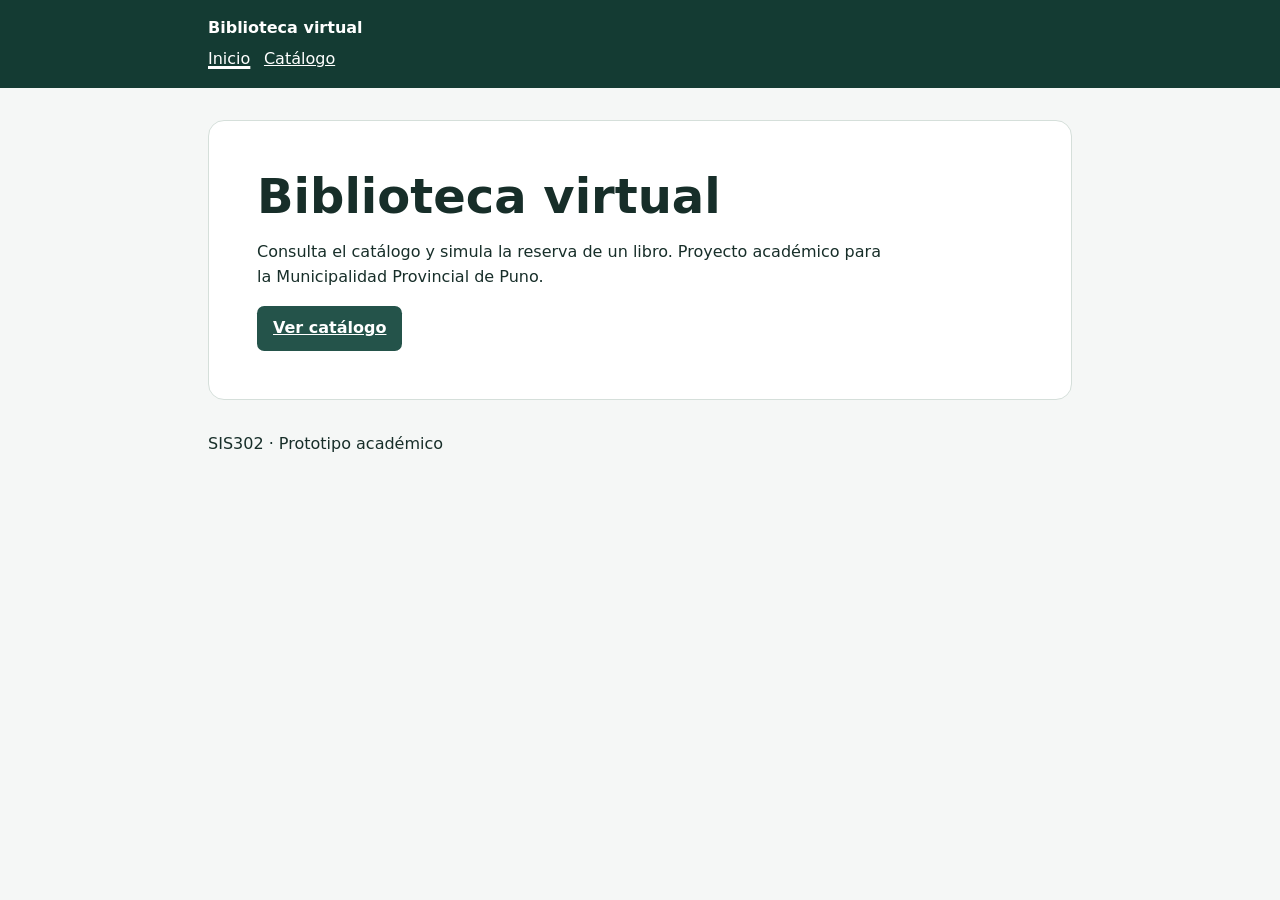
<file: index.html>
<!doctype html>
<html lang="es"><head><meta charset="utf-8"><meta name="viewport" content="width=device-width, initial-scale=1"><title>Biblioteca virtual | SIS302</title><link rel="stylesheet" href="css/estilos.css"></head>
<body><a class="salto" href="#contenido">Saltar al contenido</a><header><div class="wrap"><strong class="marca">Biblioteca virtual</strong><nav aria-label="Navegación principal"><a href="index.html" aria-current="page">Inicio</a><a href="servicios.html">Catálogo</a></nav></div></header><main id="contenido" class="wrap" tabindex="-1"><h1>Biblioteca virtual</h1><p>Consulta el catálogo y simula la reserva de un libro. Proyecto académico para la Municipalidad Provincial de Puno.</p><a class="action" href="servicios.html">Ver catálogo</a></main><footer class="wrap">SIS302 · Prototipo académico</footer></body></html>
</file>
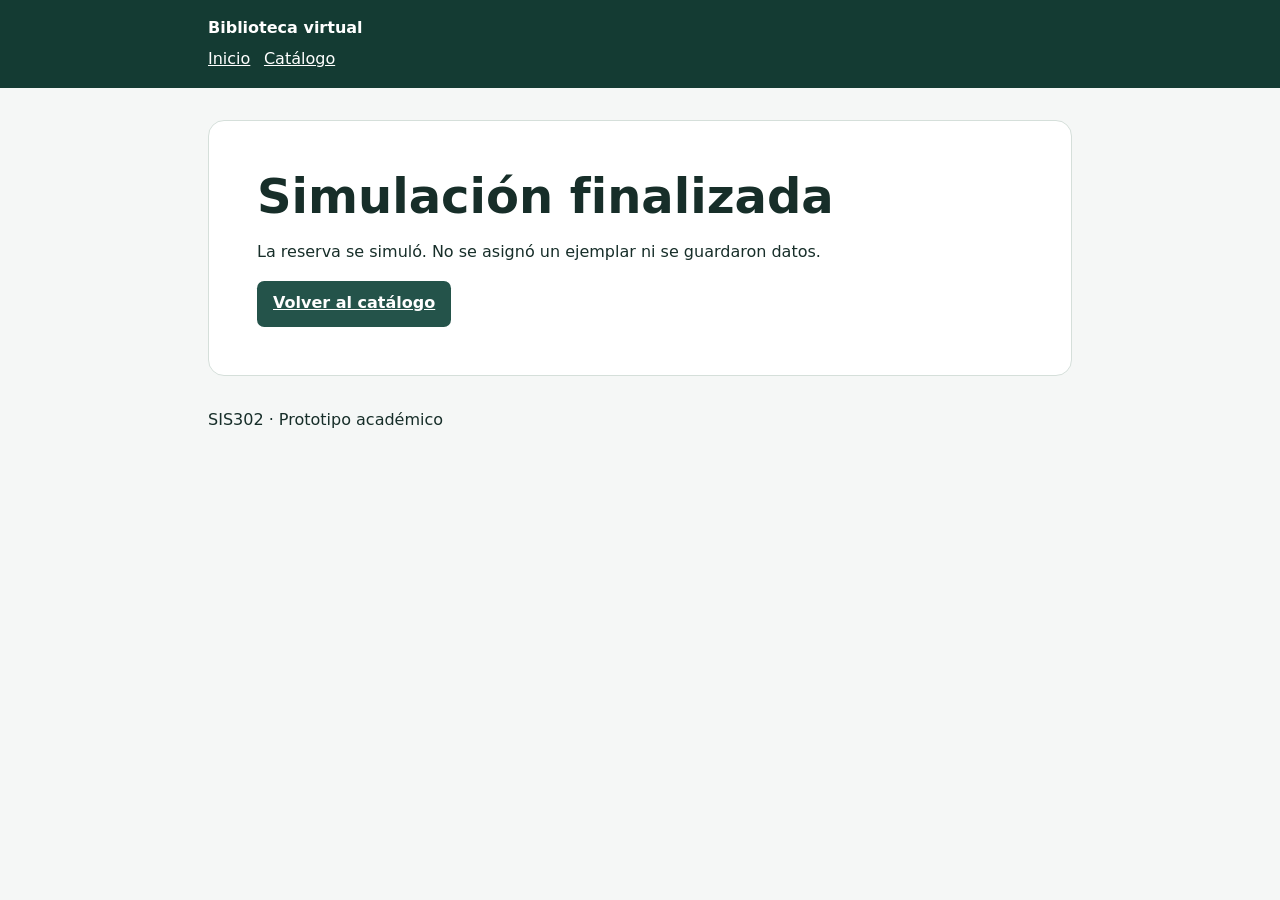
<file: confirmacion.html>
<!doctype html>
<html lang="es"><head><meta charset="utf-8"><meta name="viewport" content="width=device-width, initial-scale=1"><title>Simulación finalizada | SIS302</title><link rel="stylesheet" href="css/estilos.css"></head>
<body><a class="salto" href="#contenido">Saltar al contenido</a><header><div class="wrap"><strong class="marca">Biblioteca virtual</strong><nav aria-label="Navegación principal"><a href="index.html">Inicio</a><a href="servicios.html">Catálogo</a></nav></div></header><main id="contenido" class="wrap" tabindex="-1"><h1>Simulación finalizada</h1><p>La reserva se simuló. No se asignó un ejemplar ni se guardaron datos.</p><a class="action" href="servicios.html">Volver al catálogo</a></main><footer class="wrap">SIS302 · Prototipo académico</footer></body></html>
</file>
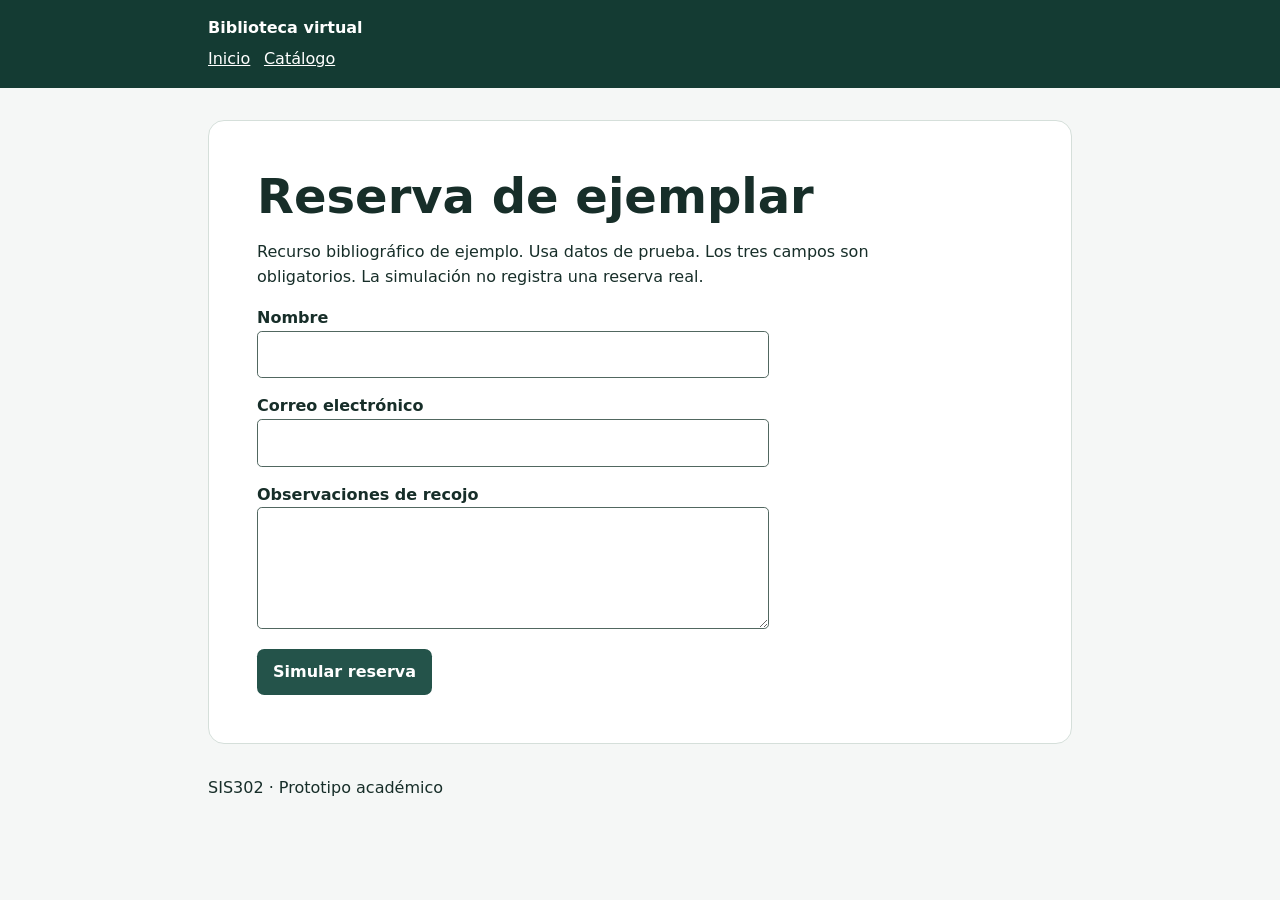
<file: consulta.html>
<!doctype html>
<html lang="es"><head><meta charset="utf-8"><meta name="viewport" content="width=device-width, initial-scale=1"><title>Reserva | SIS302</title><link rel="stylesheet" href="css/estilos.css"></head>
<body><a class="salto" href="#contenido">Saltar al contenido</a><header><div class="wrap"><strong class="marca">Biblioteca virtual</strong><nav aria-label="Navegación principal"><a href="index.html">Inicio</a><a href="servicios.html">Catálogo</a></nav></div></header><main id="contenido" class="wrap" tabindex="-1"><h1>Reserva de ejemplar</h1><p id="ayuda">Recurso bibliográfico de ejemplo. Usa datos de prueba. Los tres campos son obligatorios. La simulación no registra una reserva real.</p>
<form id="consulta" action="confirmacion.html" aria-describedby="ayuda">
<label for="nombre">Nombre</label><input id="nombre" autocomplete="off" required maxlength="80">
<label for="correo">Correo electrónico</label><input id="correo" type="email" autocomplete="off" required maxlength="120">
<label for="mensaje">Observaciones de recojo</label><textarea id="mensaje" required maxlength="500" rows="4"></textarea>
<button class="action" type="submit">Simular reserva</button></form></main><footer class="wrap">SIS302 · Prototipo académico</footer></body></html>
</file>
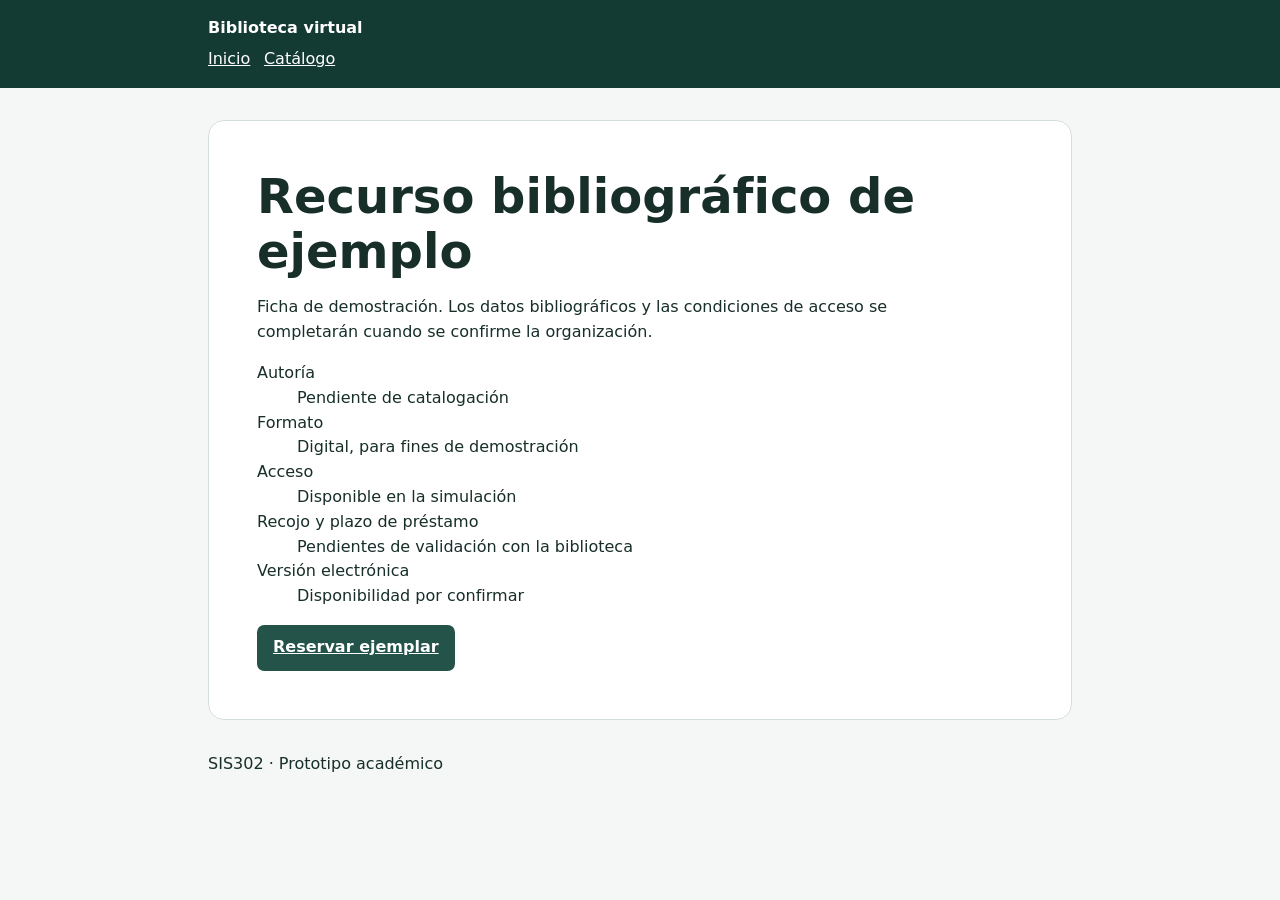
<file: detalle.html>
<!doctype html>
<html lang="es"><head><meta charset="utf-8"><meta name="viewport" content="width=device-width, initial-scale=1"><title>Recurso bibliográfico de ejemplo | SIS302</title><link rel="stylesheet" href="css/estilos.css"></head>
<body><a class="salto" href="#contenido">Saltar al contenido</a><header><div class="wrap"><strong class="marca">Biblioteca virtual</strong><nav aria-label="Navegación principal"><a href="index.html">Inicio</a><a href="servicios.html">Catálogo</a></nav></div></header><main id="contenido" class="wrap" tabindex="-1"><h1>Recurso bibliográfico de ejemplo</h1><p>Ficha de demostración. Los datos bibliográficos y las condiciones de acceso se completarán cuando se confirme la organización.</p><dl><dt>Autoría</dt><dd>Pendiente de catalogación</dd><dt>Formato</dt><dd>Digital, para fines de demostración</dd><dt>Acceso</dt><dd>Disponible en la simulación</dd><dt>Recojo y plazo de préstamo</dt><dd>Pendientes de validación con la biblioteca</dd><dt>Versión electrónica</dt><dd>Disponibilidad por confirmar</dd></dl><a class="action" href="consulta.html">Reservar ejemplar</a></main><footer class="wrap">SIS302 · Prototipo académico</footer></body></html>
</file>
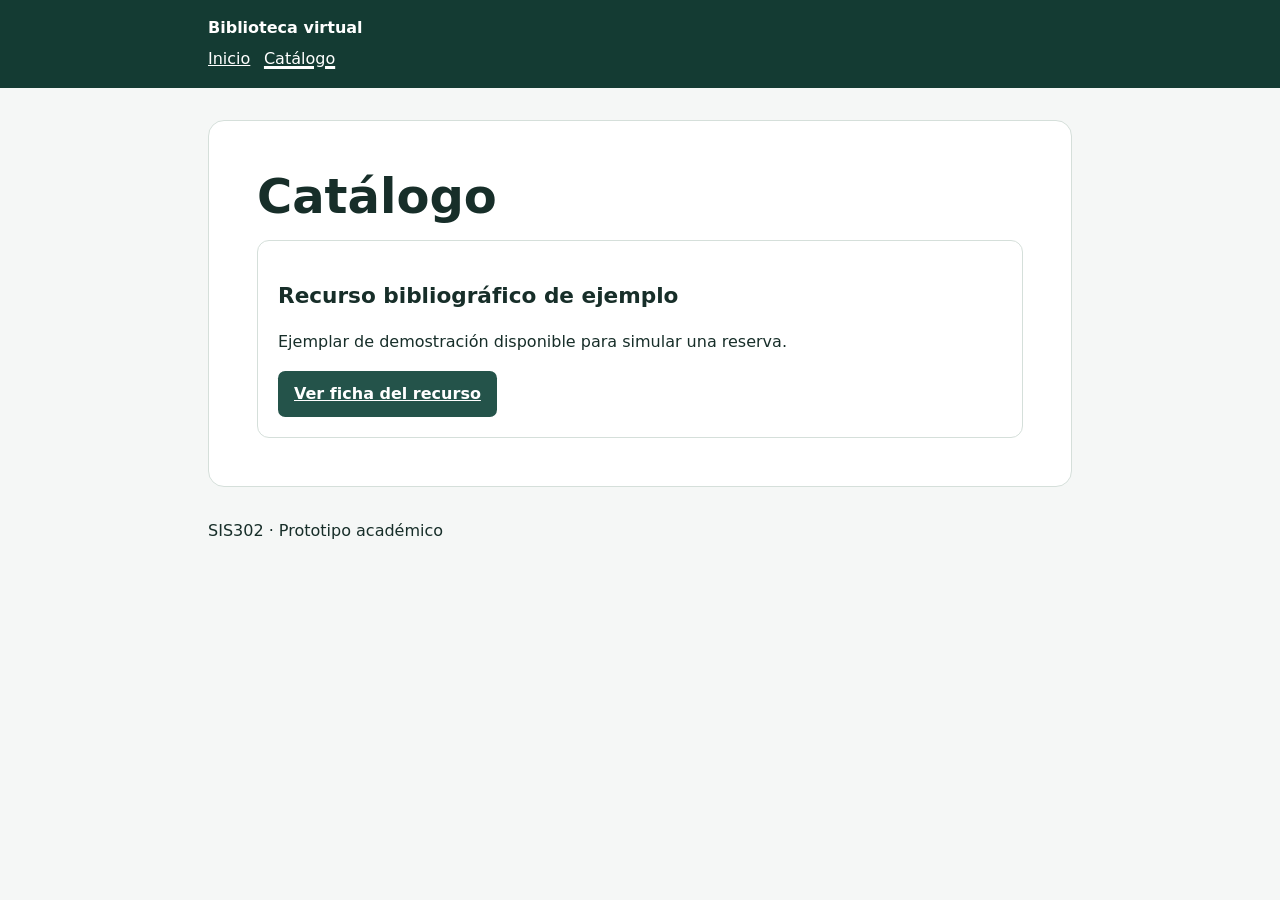
<file: servicios.html>
<!doctype html>
<html lang="es"><head><meta charset="utf-8"><meta name="viewport" content="width=device-width, initial-scale=1"><title>Catálogo | SIS302</title><link rel="stylesheet" href="css/estilos.css"></head>
<body><a class="salto" href="#contenido">Saltar al contenido</a><header><div class="wrap"><strong class="marca">Biblioteca virtual</strong><nav aria-label="Navegación principal"><a href="index.html">Inicio</a><a href="servicios.html" aria-current="page">Catálogo</a></nav></div></header><main id="contenido" class="wrap" tabindex="-1"><h1>Catálogo</h1><article><h2>Recurso bibliográfico de ejemplo</h2><p>Ejemplar de demostración disponible para simular una reserva.</p><a class="action" href="detalle.html">Ver ficha del recurso</a></article></main><footer class="wrap">SIS302 · Prototipo académico</footer></body></html>
</file>
<file: css/estilos.css>
* { box-sizing: border-box; }
body { margin: 0; background: #f5f7f6; color: #172e29; font: 1rem/1.55 system-ui,sans-serif; }
header { background: #143b33; color: #fff; }
.wrap { width: min(100% - 2rem, 54rem); margin-inline: auto; }
header .wrap { padding-block: 1rem; }
nav { display: flex; gap: .85rem; flex-wrap: wrap; margin-top: .4rem; }
nav a, .marca { color: #fff; }
[aria-current="page"] { text-decoration-thickness: .2em; }
main { background: #fff; border: 1px solid #d5dfda; border-radius: 1rem; padding: clamp(1rem, 5vw, 3rem); margin-block: 2rem; }
h1 { line-height: 1.15; font-size: clamp(2rem, 5vw, 3rem); margin-block: 0 1rem; }
h2 { font-size: 1.35rem; }
p { max-width: 62ch; }
article { border: 1px solid #d5dfda; padding: 1.25rem; border-radius: .75rem; }
a { color: #24534a; }
.action { display: inline-block; background: #24534a; color: #fff; padding: .65rem 1rem; border-radius: .45rem; border: 0; font: inherit; font-weight: 650; cursor: pointer; }
label { display: block; font-weight: 650; margin-top: 1rem; }
input, textarea { width: 100%; max-width: 32rem; display: block; padding: .65rem; font: inherit; border: 1px solid #516760; border-radius: .3rem; }
form button { margin-top: 1.25rem; }
:focus-visible { outline: 3px solid #9f4300; outline-offset: 3px; }
header :focus-visible { outline-color: #fff; }
.salto { position: absolute; top: -5rem; background: #fff; padding: .5rem; }
.salto:focus { top: .3rem; }
footer { padding-bottom: 2rem; }
</file>
